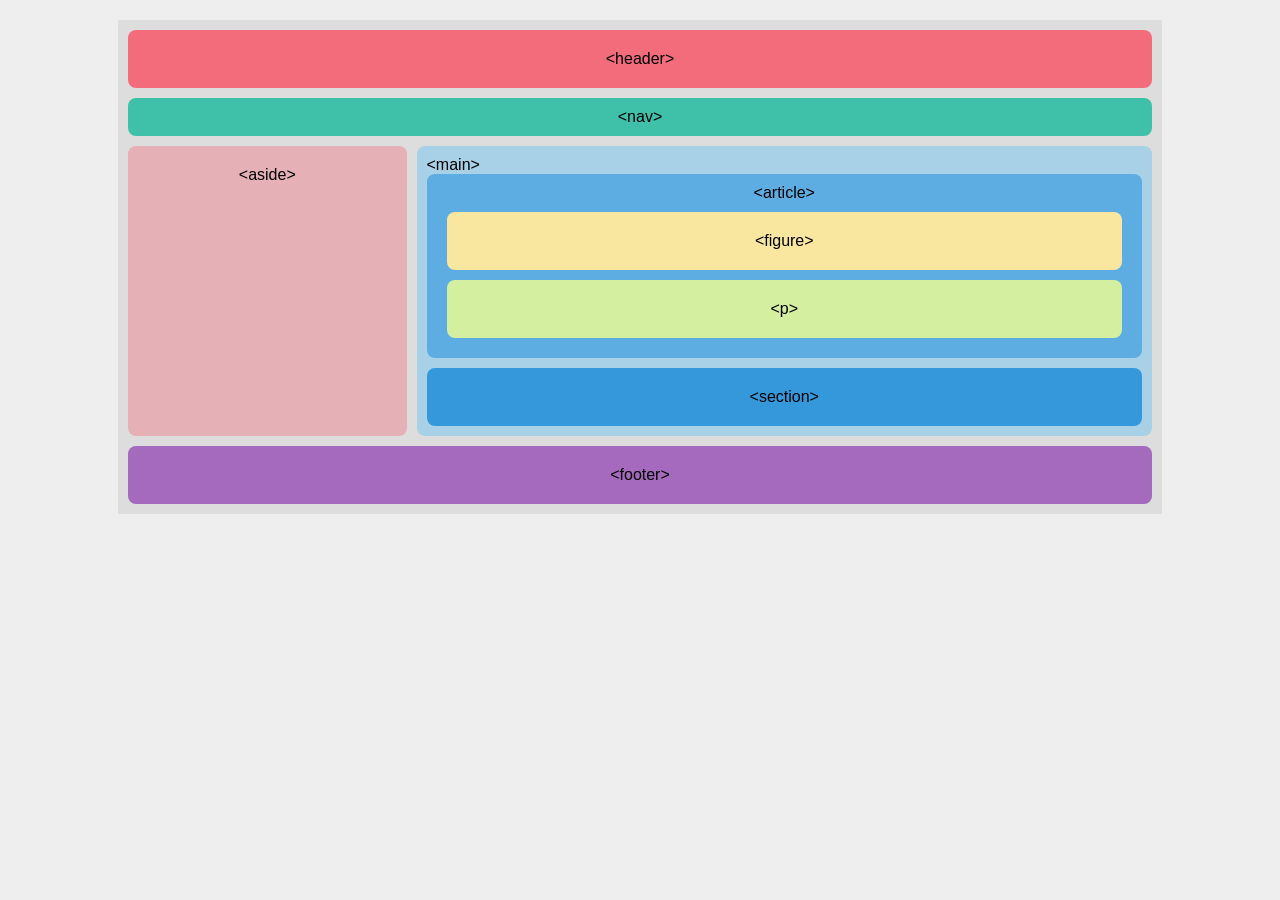
<file: index3.html>
<!DOCTYPE html>
<html lang="pt-BR">
<head>
    <meta charset="UTF-8">
    <title>ATIVIDADE HTML3</title>

    <style>
        body {
            margin: 0;
            font-family: Arial, sans-serif;
            background-color: #eee;
        }

        .container {
            width: 80%;
            margin: 20px auto;
            background: #ddd;
            padding: 10px;
        }

        header {
            background: #f26c7c;
            text-align: center;
            padding: 20px;
            margin-bottom: 10px;
            border-radius: 8px;
        }

        nav {
            background: #3fc1a9;
            text-align: center;
            padding: 10px;
            margin-bottom: 10px;
            border-radius: 8px;
        }

        .content {
            display: flex;
            gap: 10px;
        }

        aside {
            background: #e6b0b7;
            width: 25%;
            padding: 20px;
            border-radius: 8px;
            text-align: center;
        }

        main {
            background: #a8d0e6;
            width: 75%;
            padding: 10px;
            border-radius: 8px;
        }

        article {
            background: #5dade2;
            padding: 10px;
            border-radius: 8px;
            margin-bottom: 10px;
            text-align: center;
        }

        figure {
            background: #f9e79f;
            padding: 20px;
            margin: 10px;
            border-radius: 8px;
        }

        p {
            background: #d4ef9f;
            padding: 20px;
            margin: 10px;
            border-radius: 8px;
        }

        section {
            background: #3498db;
            padding: 20px;
            border-radius: 8px;
            text-align: center;
        }

        footer {
            background: #a569bd;
            text-align: center;
            padding: 20px;
            margin-top: 10px;
            border-radius: 8px;
        }
    </style>
</head>

<body>

<div class="container">

    <header>
        &lt;header&gt;
    </header>

    <nav>
        &lt;nav&gt;
    </nav>

    <div class="content">

        <aside>
            &lt;aside&gt;
        </aside>

        <main>
            &lt;main&gt;

            <article>
                &lt;article&gt;

                <figure>
                    &lt;figure&gt;
                </figure>

                <p>
                    &lt;p&gt;
                </p>

            </article>

            <section>
                &lt;section&gt;
            </section>

        </main>

    </div>

    <footer>
        &lt;footer&gt;
    </footer>

</div>

</body>
</html>
</file>
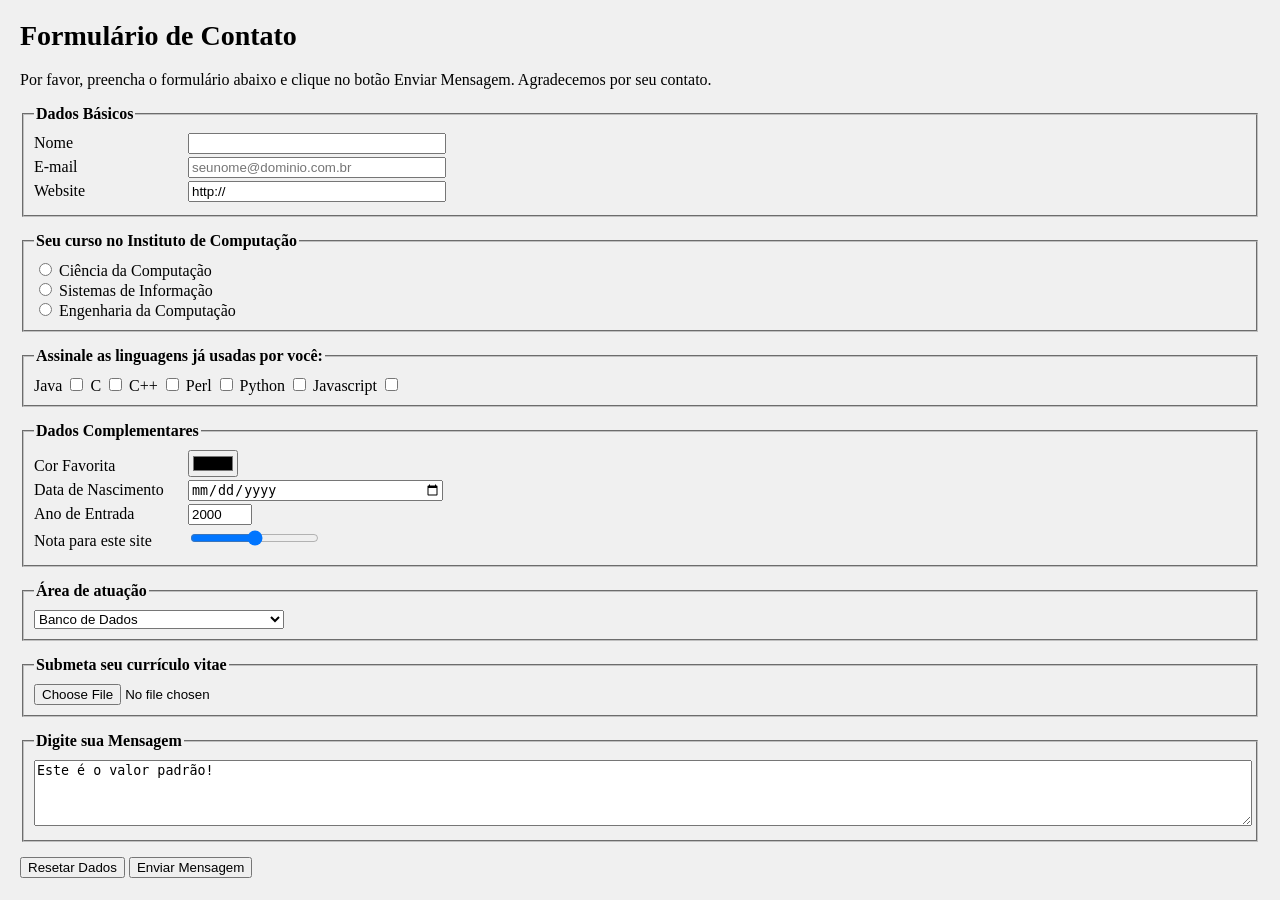
<file: index4.html>
<!DOCTYPE html>
<html lang="pt-BR">
<head>
    <meta charset="UTF-8">
    <title>ATIVIDADE HTML4</title>

    <style>
        body {
            font-family: "Times New Roman", serif;
            background-color: #f0f0f0;
            margin: 20px;
        }

        h1 {
            font-size: 28px;
        }

        fieldset {
            margin-bottom: 15px;
            padding: 10px;
        }

        legend {
            font-weight: bold;
        }

        label {
            display: inline-block;
            width: 150px;
            margin-bottom: 5px;
        }

        input[type="text"],
        input[type="email"],
        input[type="url"],
        input[type="date"],
        select,
        textarea {
            width: 250px;
        }

        textarea {
            width: 100%;
        }

        .inline {
            width: auto;
        }

        .botoes {
            margin-top: 10px;
        }
    </style>
</head>

<body>

<h1>Formulário de Contato</h1>

<p>
    Por favor, preencha o formulário abaixo e clique no botão Enviar Mensagem.
    Agradecemos por seu contato.
</p>

<form>

    <!-- Dados Básicos -->
    <fieldset>
        <legend>Dados Básicos</legend>

        <label>Nome</label>
        <input type="text"><br>

        <label>E-mail</label>
        <input type="email" placeholder="seunome@dominio.com.br"><br>

        <label>Website</label>
        <input type="url" value="http://"><br>
    </fieldset>

    <!-- Curso -->
    <fieldset>
        <legend>Seu curso no Instituto de Computação</legend>

        <input type="radio" name="curso"> Ciência da Computação<br>
        <input type="radio" name="curso"> Sistemas de Informação<br>
        <input type="radio" name="curso"> Engenharia da Computação<br>
    </fieldset>

    <!-- Linguagens -->
    <fieldset>
        <legend>Assinale as linguagens já usadas por você:</legend>

        Java <input type="checkbox">
        C <input type="checkbox">
        C++ <input type="checkbox">
        Perl <input type="checkbox">
        Python <input type="checkbox">
        Javascript <input type="checkbox">
    </fieldset>

    <!-- Dados Complementares -->
    <fieldset>
        <legend>Dados Complementares</legend>

        <label>Cor Favorita</label>
        <input type="color"><br>

        <label>Data de Nascimento</label>
        <input type="date"><br>

        <label>Ano de Entrada</label>
        <input type="number" min="2000" max="2100" value="2000"><br>

        <label>Nota para este site</label>
        <input type="range" min="0" max="10"><br>
    </fieldset>

    <!-- Área -->
    <fieldset>
        <legend>Área de atuação</legend>

        <select>
            <option>Banco de Dados</option>
            <option>Desenvolvimento</option>
            <option>Redes</option>
        </select>
    </fieldset>

    <!-- Upload -->
    <fieldset>
        <legend>Submeta seu currículo vitae</legend>

        <input type="file">
    </fieldset>

    <!-- Mensagem -->
    <fieldset>
        <legend>Digite sua Mensagem</legend>

        <textarea rows="4">Este é o valor padrão!</textarea>
    </fieldset>

    <!-- Botões -->
    <div class="botoes">
        <input type="reset" value="Resetar Dados">
        <input type="submit" value="Enviar Mensagem">
    </div>

</form>

</body>
</html>
</file>
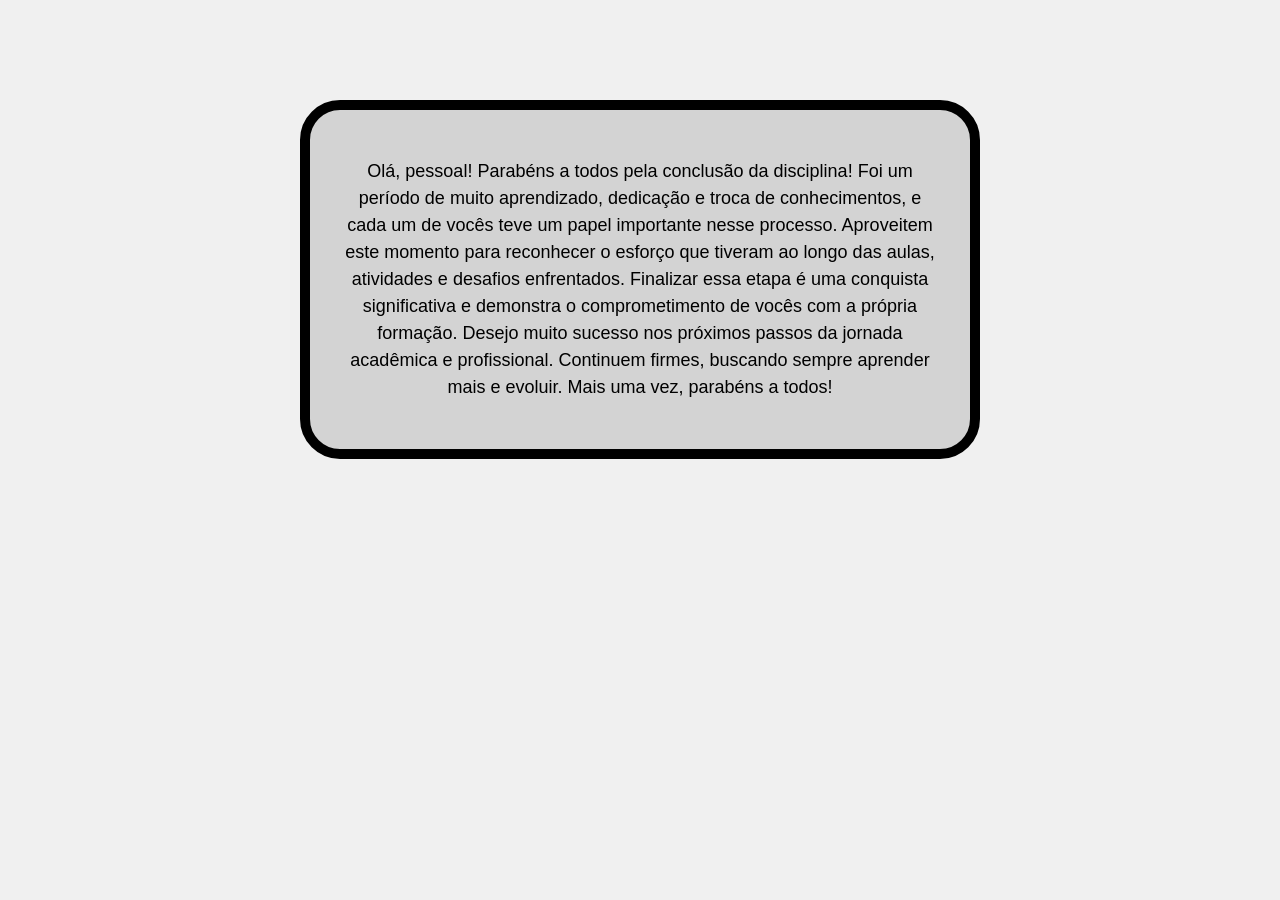
<file: indexCSS1.html>
<!DOCTYPE html>
<html lang="pt-br">
<head>
    <meta charset="UTF-8">
    <title>Introdução ao CSS</title>
    <link rel="stylesheet" href="style.css">
</head>
<body>

    <div class="container">
        <p>
           Olá, pessoal!
           Parabéns a todos pela conclusão da disciplina! Foi um período de muito aprendizado, dedicação e troca de conhecimentos, e cada um de vocês teve um papel importante nesse processo.
           Aproveitem este momento para reconhecer o esforço que tiveram ao longo das aulas, atividades e desafios enfrentados. Finalizar essa etapa é uma conquista significativa e demonstra o comprometimento de vocês com a própria formação.
           Desejo muito sucesso nos próximos passos da jornada acadêmica e profissional. Continuem firmes, buscando sempre aprender mais e evoluir.
           Mais uma vez, parabéns a todos!
        </p>
    </div>

</body>
</html>
</file>
<file: style.css>
body {
    background-color: #f0f0f0;
    font-family: Arial, Helvetica, sans-serif;
}

.container {
    width: 600px;
    margin: 100px auto;
    padding: 30px;
    background-color: #d3d3d3;
    
    border: 10px solid black;
    border-radius: 40px;
    
    text-align: center;
    font-size: 18px;
    line-height: 1.5;
}
</file>
